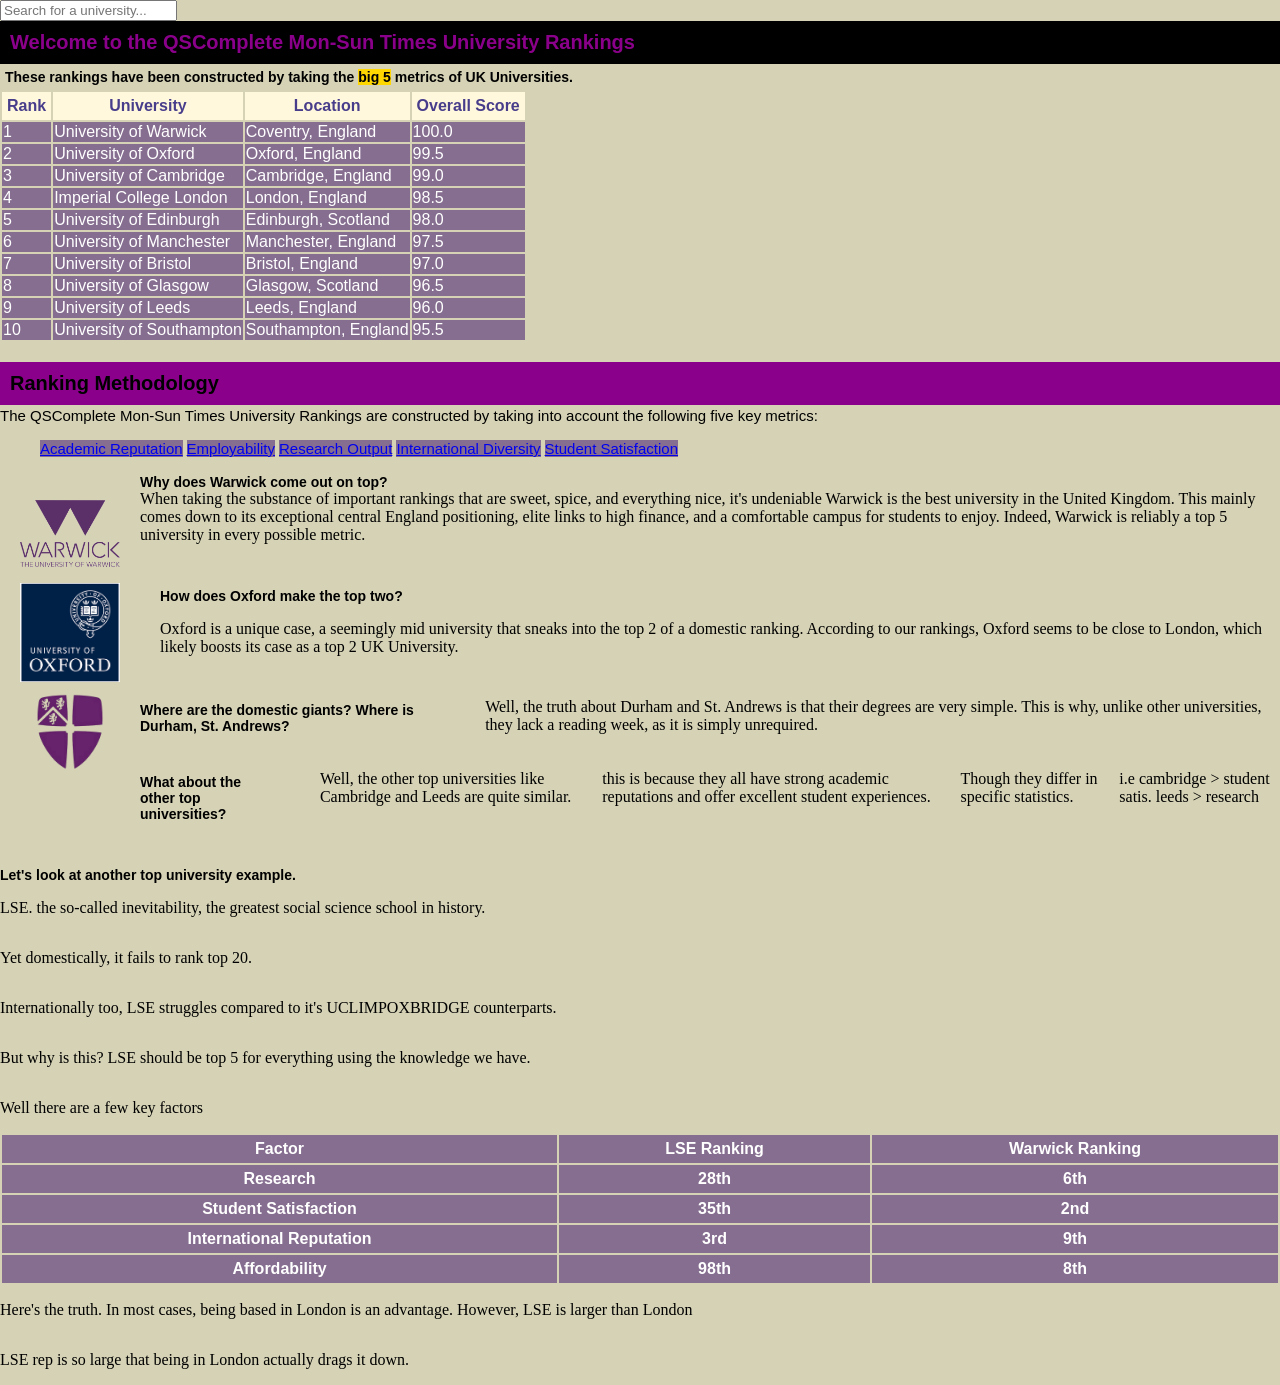
<file: index.html>
<!DOCTYPE html>
<html>
<head>
<link rel="stylesheet" href="styles.css">
</head>
<div class = "search-container">
    <input type="text" id="searchInput" placeholder="Search for a university...">
</div>
<body>
    <h1>Welcome to the QSComplete Mon-Sun Times University Rankings</h1>
    <h2>These rankings have been constructed by taking the <span class="highlight">big 5</span> metrics of UK Universities.</h2>
    <table>
    <tr class = "header">
        <th>Rank</th>
        <th>University</th>
        <th>Location</th>
        <th>Overall Score</th>
    </tr>
    <tr>
        <td>1</td>
        <td><a href = "https://warwick.ac.uk" target = "_blank">University of Warwick</a></td>
        <td><a href ="https://en.wikipedia.org/wiki/Coventry" target = "_blank">Coventry, England</a></td>
        <td>100.0</td>
    </tr>
    <tr>
        <td>2</td>
        <td><a href = "https://oxford.ac.uk" target = "_blank">University of Oxford</a></td>
        <td><a href = "https://en.wikipedia.org/wiki/Oxford" target = "_blank">Oxford, England</a></td>
        <td>99.5</td>
    </tr>
    <tr>
        <td>3</td>
        <td><a href = "https://cambridge.ac.uk" target = "_blank">University of Cambridge</a></td>
        <td><a href = "https://en.wikipedia.org/wiki/Cambridge" target = "_blank">Cambridge, England</a></td>
        <td>99.0</td>
    </tr>
    <tr>    
        <td>4</td>
        <td><a href = "https://imperial.ac.uk" target = "_blank">Imperial College London</a></td>
        <td><a href = https://en.wikipedia.org/wiki/London" target = "_blank">London, England</a></td>
        <td>98.5</td>
    </tr>
    <tr>
        <td>5</td>
        <td><a href = "https://ed.ac.uk" target = "_blank">University of Edinburgh</a></td>
        <td><a href = "https://en.wikipedia.org/wiki/Edinburgh" target = "_blank">Edinburgh, Scotland</a></td>
        <td>98.0</td>
    </tr>
    <tr>
        <td>6</td>
        <td><a href = "https://manchester.ac.uk" target = "_blank">University of Manchester</a></td>
        <td><a href = "https://en.wikipedia.org/wiki/Manchester" target = "_blank">Manchester, England</a></td>
        <td>97.5</td>
    </tr>
    <tr>
        <td>7</td>
        <td><a href = "https://bristol.ac.uk" target = "_blank">University of Bristol</a></td>
        <td><a href = "https://en.wikipedia.org/wiki/Bristol" target = "_blank">Bristol, England</a></td>
        <td>97.0</td>
    </tr>
    <tr>
        <td>8</td>
        <td><a href = "https://glasgow.ac.uk" target = "_blank">University of Glasgow</a></td>
        <td><a href = "https://en.wikipedia.org/wiki/Glasgow" target = "_blank">Glasgow, Scotland</a></td>
        <td>96.5</td>
    </tr>
    <tr>
        <td>9</td>
        <td><a href = "https://leeds.ac.uk" target = "_blank">University of Leeds</a></td>
        <td><a href = "https://en.wikipedia.org/wiki/Leeds" target = "_blank">Leeds, England</a></td>
        <td>96.0</td>
    </tr>
    <tr>
        <td>10</td>
        <td><a href = "https://soton.ac.uk" target = "_blank">University of Southampton</a></td>
        <td><a href = "https://en.wikipedia.org/wiki/Southampton" target = "_blank">Southampton, England</a></td>
        <td>95.5</td>
    </tr>
    </table>

    <h2 class = "rankingmethod">Ranking Methodology</h2>
    <p class = "rankingmethod">The QSComplete Mon-Sun Times University Rankings are constructed by taking into account the following five key metrics:</p>
    <ul>
        <li><a href = "https://support.qs.com/hc/en-gb/articles/4405952675346-Academic-Reputation-Indicator" target = "_blank">Academic Reputation</a></li>
        <li><a href = "https://www.thecompleteuniversityguide.co.uk/league-tables/rankings?sortby=graduate-prospects" target = "_blank">Employability</a></li>
        <li><a href = "https://www.universitiesuk.ac.uk/what-we-do/policy-and-research/publications/features/research-and-innovation-facts-and/outputs" target = "_blank">Research Output</a></li>
        <li><a href = "https://www.bbc.co.uk/bitesize/articles/zk79t39" target = "_blank">International Diversity</a></li>
        <li><a href = "https://www.thecompleteuniversityguide.co.uk/league-tables/rankings?sortby=student-satisfaction" target = "_blank">Student Satisfaction</a></li>
    </ul>
<div class = "warticle">
    <img src = "warwick.png" alt = "Logo of the University of Warwick" class = "warwick-logo">
    <div class = "warticle-text">
        <h2 style = "padding: 0px; margin-bottom: 0px;">Why does Warwick come out on top?</h2>
        <p style = "padding: 0px; margin-top: 0px;">When taking the substance of important rankings that are sweet, spice, and everything nice, it's undeniable Warwick is the best university in the United Kingdom. This mainly comes down to its exceptional central England positioning, elite links to high finance, and a comfortable campus for students to enjoy. Indeed, Warwick is reliably a top 5 university in every possible metric.</p>
    </div>
</div>
<div class = "warticle">
<div class = "oxford">
    <img src = "oxford.png" alt = "Logo of the University of Oxford" class = "oxford-logo">
</div>
<div class = "warticle2">
    <h2 style = "padding: 0px;">How does Oxford make the top two?</h2>
    <p>Oxford is a unique case, a seemingly mid university that sneaks into the top 2 of a domestic ranking. According to our rankings, Oxford seems to be close to London, which likely boosts its case as a top 2 UK University.</p>
</div>
</div>
<div class = "durham">
    <img src = "durham.png" alt = "Logo of Durham University" class = "durham-logo">
</div>
<div class = "warticle">
    <h2>Where are the domestic giants? Where is Durham, St. Andrews?</h2>
    <p>Well, the truth about Durham and St. Andrews is that their degrees are very simple. This is why, unlike other universities, they lack a reading week, as it is simply unrequired.</p>
</div>
<div class = "warticle">
    <h2>What about the other top universities?</h2>
    <p> Well, the other top universities like Cambridge and Leeds are quite similar.</p>
    <p>this is because they all have strong academic reputations and offer excellent student experiences.</p>
    <p>Though they differ in specific statistics.</p>
    <p>i.e cambridge > student satis. leeds > research</p>
</div>
<div class = "warticle2">
<h2 style = "padding: 0px;">Let's look at another top university example.</h2>
<p>LSE. the so-called inevitability, the greatest social science school in history.</p>
<p>Yet domestically, it fails to rank top 20.</p>
<p>Internationally too, LSE struggles compared to it's UCLIMPOXBRIDGE counterparts.</p>
<p>But why is this? LSE should be top 5 for everything using the knowledge we have.</p>
<p>Well there are a few key factors</p>
<table>
    <tr> <th> Factor </th> <th> LSE Ranking </th> <th>Warwick Ranking</th></tr>
    <tr> <th> Research </th> <th> 28th </th> <th> 6th </th></tr>
    <tr> <th> Student Satisfaction </th> <th> 35th </th> <th> 2nd </th></tr>
<tr> <th> International Reputation </th> <th> 3rd </th> <th> 9th </th></tr>
<tr> <th> Affordability </th> <th> 98th </th> <th> 8th</th></tr>
</table>
<p>Here's the truth. In most cases, being based in London is an advantage. However, LSE is larger than London</p>
<p>LSE rep is so large that being in London actually drags it down.</p>

</div>
<script src = "script.js" defer></script>


</body> 
</html>
</file>
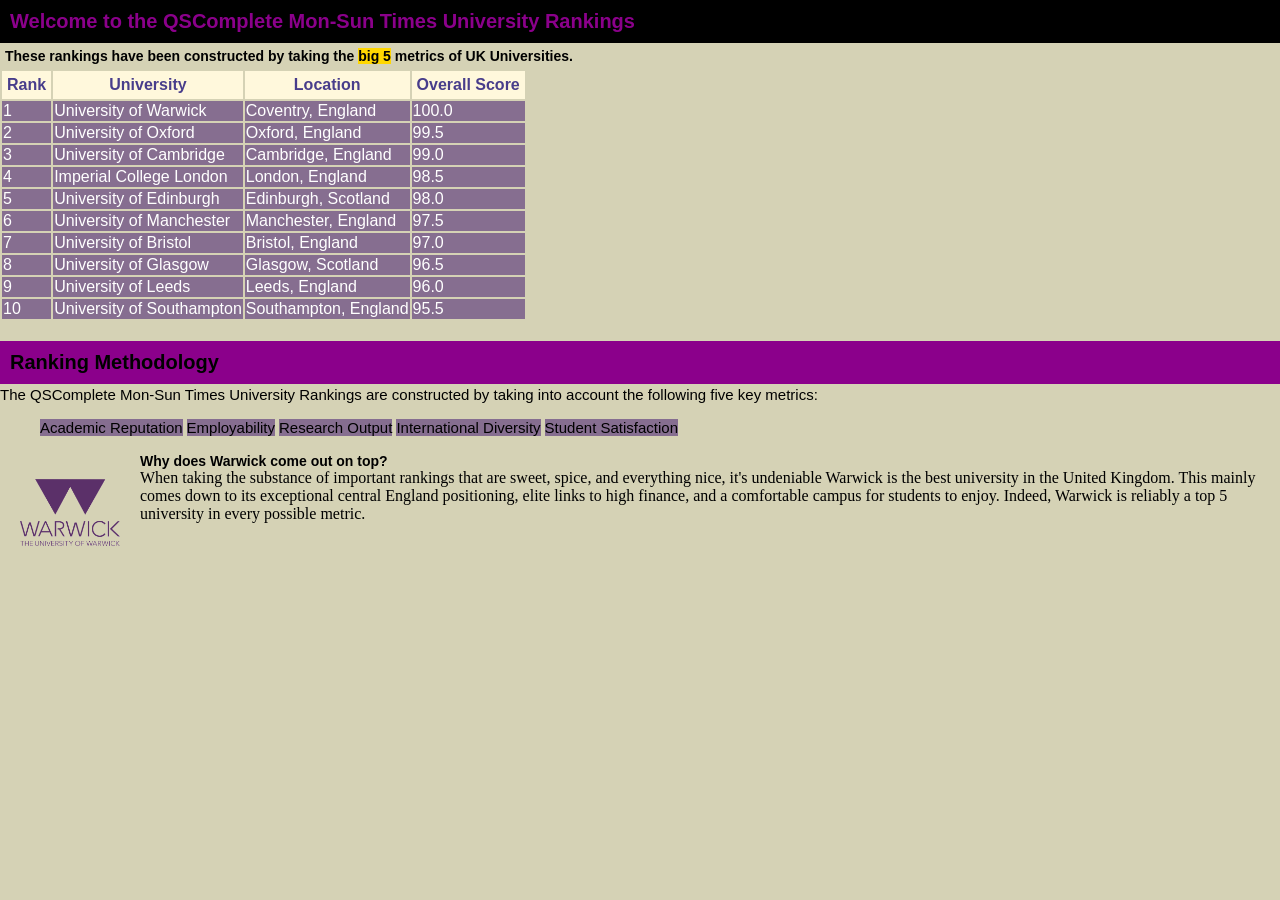
<file: main.html>
<!DOCTYPE html>
<html>
<head>
<link rel="stylesheet" href="styles.css">
</head>
<body>
    <h1>Welcome to the QSComplete Mon-Sun Times University Rankings</h1>
    <h2>These rankings have been constructed by taking the <span class="highlight">big 5</span> metrics of UK Universities.</h2>
    <table>
    <tr class = "header">
        <th>Rank</th>
        <th>University</th>
        <th>Location</th>
        <th>Overall Score</th>
    </tr>
    <tr>
        <td>1</td>
        <td><a href = "https://warwick.ac.uk" target = "_blank">University of Warwick</a></td>
        <td>Coventry, England</td>
        <td>100.0</td>
    </tr>
    <tr>
        <td>2</td>
        <td><a href = "https://oxford.ac.uk" target = "_blank">University of Oxford</a></td>
        <td>Oxford, England</td>
        <td>99.5</td>
    </tr>
    <tr>
        <td>3</td>
        <td><a href = "https://cambridge.ac.uk" target = "_blank">University of Cambridge</a></td>
        <td>Cambridge, England</td>
        <td>99.0</td>
    </tr>
    <tr>    
        <td>4</td>
        <td><a href = "https://imperial.ac.uk" target = "_blank">Imperial College London</a></td>
        <td>London, England</td>
        <td>98.5</td>
    </tr>
    <tr>
        <td>5</td>
        <td><a href = "https://ed.ac.uk" target = "_blank">University of Edinburgh</a></td>
        <td>Edinburgh, Scotland</td>
        <td>98.0</td>
    </tr>
    <tr>
        <td>6</td>
        <td><a href = "https://manchester.ac.uk" target = "_blank">University of Manchester</a></td>
        <td>Manchester, England</td>
        <td>97.5</td>
    </tr>
    <tr>
        <td>7</td>
        <td><a href = "https://bristol.ac.uk" target = "_blank">University of Bristol</a></td>
        <td>Bristol, England</td>
        <td>97.0</td>
    </tr>
    <tr>
        <td>8</td>
        <td><a href = "https://glasgow.ac.uk" target = "_blank">University of Glasgow</a></td>
        <td>Glasgow, Scotland</td>
        <td>96.5</td>
    </tr>
    <tr>
        <td>9</td>
        <td><a href = "https://leeds.ac.uk" target = "_blank">University of Leeds</a></td>
        <td>Leeds, England</td>
        <td>96.0</td>
    </tr>
    <tr>
        <td>10</td>
        <td><a href = "https://soton.ac.uk" target = "_blank">University of Southampton</a></td>
        <td>Southampton, England</td>
        <td>95.5</td>
    </table>

    <h2 class = "rankingmethod">Ranking Methodology</h2>
    <p class = "rankingmethod">The QSComplete Mon-Sun Times University Rankings are constructed by taking into account the following five key metrics:</p>
    <ul>
        <li>Academic Reputation</li>
        <li>Employability</li>
        <li>Research Output</li>
        <li>International Diversity</li>
        <li>Student Satisfaction</li>
    </ul>
<div class = "warticle">
    <img src = "warwick.png" alt = "Logo of the University of Warwick" class = "warwick-logo">
    <div class = "warticle-text">
        <h2 style = "padding: 0px; margin-bottom: 0px;">Why does Warwick come out on top?</h2>
        <p style = "padding: 0px; margin-top: 0px;">When taking the substance of important rankings that are sweet, spice, and everything nice, it's undeniable Warwick is the best university in the United Kingdom. This mainly comes down to its exceptional central England positioning, elite links to high finance, and a comfortable campus for students to enjoy. Indeed, Warwick is reliably a top 5 university in every possible metric.</p>
    </div>
</div>
</body>
</html>
</file>
<file: styles.css>
body {
    margin: 0px;
    padding: 0px;
    background-color: rgb(213, 210, 181);
}
h1 {
    color:darkmagenta;
    font-family:sans-serif;
    font-size: 20px;
    padding: 10px;
    background-color:black;
    margin: 0px;
}

h2 {
    color:black;
    font-family:sans-serif;
    font-size: 14px;
    padding: 5px;
    margin: 0px;
}

.highlight {
    background-color:gold;
}

.header {
    background-color:cornsilk;
    font-family:'Segoe UI', Tahoma, Geneva, Verdana, sans-serif;
    color:darkslateblue;
}

tr {
    color:white;
    font-family:'Segoe UI', Tahoma, Geneva, Verdana, sans-serif;
    background-color:rgb(134, 110, 144);
    text-decoration: none;
}

tr td a{
    color:inherit;
    font-family:'Segoe UI', Tahoma, Geneva, Verdana, sans-serif;
    background-color:rgb(134, 110, 144);
    text-decoration: none;
}

tr th {
    padding: 5px;
}

h2.rankingmethod {
    color:black;
    padding: 10px;
    margin-top: 20px;
    margin-bottom: 0px;
    font-size: 20px;
    background-color: darkmagenta;
}

p.rankingmethod {
    font-family:Verdana, Geneva, Tahoma, sans-serif;
    margin-top:2px;
    font-size: 15px;
}

ul li {
    font-family:Verdana, Geneva, Tahoma, sans-serif;
    font-size: 15px;
    background-color:rgb(134, 110, 144);
    display: inline-block;
}

.warticle {
    display:flex;
    gap: 20px;
}

div.warticle h2 {
    position:relative;
    padding: 20px;
    margin-top: 0px;
}
.warwick-logo {
    width: 100px;
    height: auto;
    margin-top: 10px;
    margin-bottom: 10px;
    margin-left: 20px;
    position: relative;
    top: 15px;
}

.warticle-text {
    display:flex;
    flex-direction:column;
    gap:0px;
}

div.oxford {
    display: flex;
    flex-direction: column;
    clear: both;
    margin-top: 20px
}

.oxford-logo {
    width: 100px;
    height: auto;
    float: left;
    margin-right: 20px;
    margin-left: 20px;
}


.warticle2 {
    display: flex;
    flex-direction: column;
    clear: both;
    margin-top: 25px;
}

.durham-logo {
    width: 100px;
    height: auto;
    float:left;
    padding-left: 20px;
}
</file>
